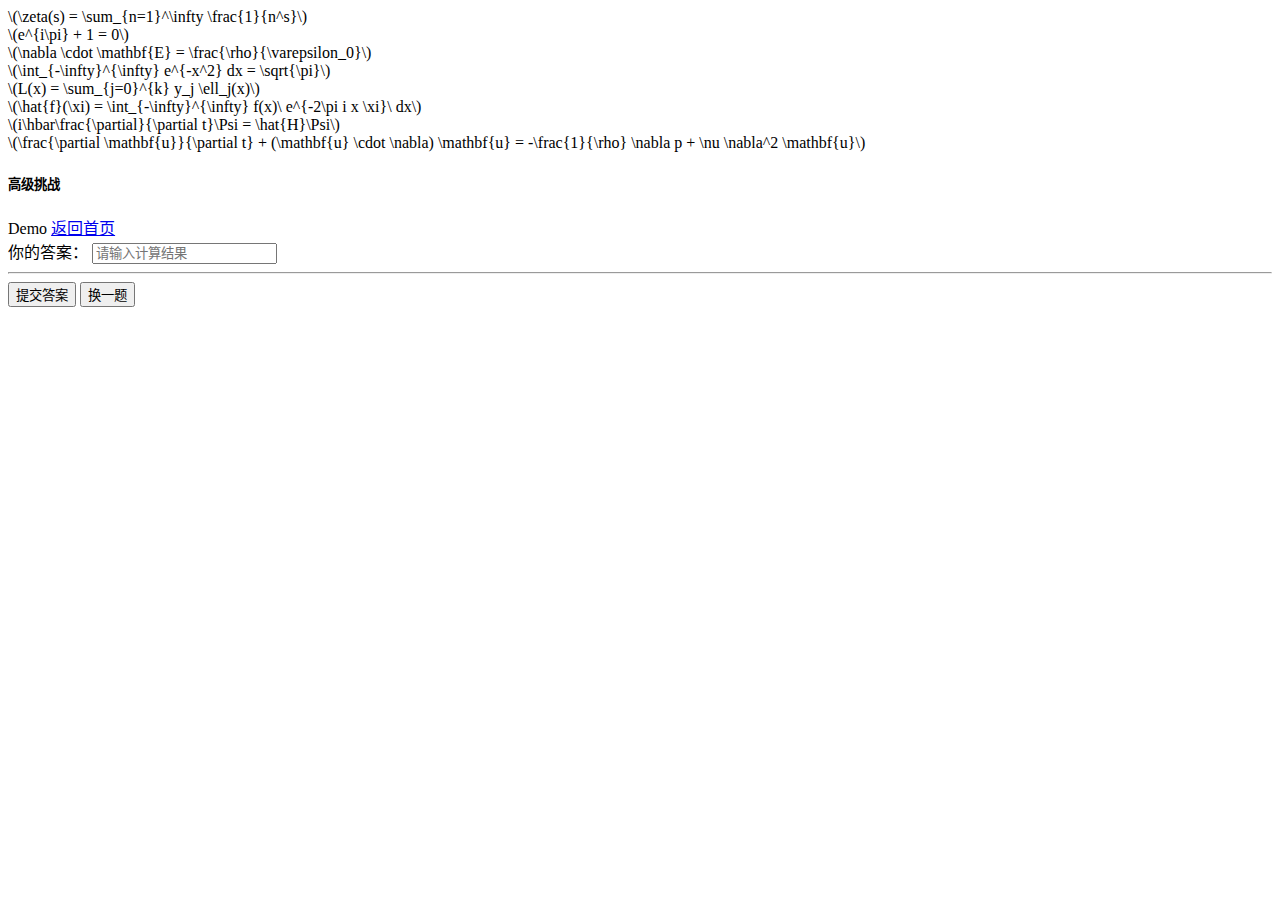
<file: src/main/resources/templates/advanced-challenge.html>
<!DOCTYPE html>
<html lang="zh-CN" xmlns:th="http://www.thymeleaf.org">
  <head>
    <meta charset="UTF-8" />
    <meta name="viewport" content="width=device-width, initial-scale=1.0" />
    <title>高级挑战</title>
    <link th:href="@{/webjars/bootstrap/5.3.0/css/bootstrap.min.css}" rel="stylesheet" />
    <link th:href="@{/webjars/bootstrap-icons/1.11.1/font/bootstrap-icons.css}" rel="stylesheet" />
    <link th:href="@{/css/challenge.css}" rel="stylesheet" />
  </head>
  <body>
    <div id="challenge-layout" class="d-flex flex-column min-vh-100 position-relative">
       <div class="challenge-bg-math">
        <div class="math-formula" style="--top: 10%; --left: 10%;">\(\zeta(s) = \sum_{n=1}^\infty \frac{1}{n^s}\)</div>
        <div class="math-formula" style="--top: 20%; --left: 80%;">\(e^{i\pi} + 1 = 0\)</div>
        <div class="math-formula" style="--top: 75%; --left: 70%;">\(\nabla \cdot \mathbf{E} = \frac{\rho}{\varepsilon_0}\)</div>
        <div class="math-formula" style="--top: 85%; --left: 15%;">\(\int_{-\infty}^{\infty} e^{-x^2} dx = \sqrt{\pi}\)</div>
        <div class="math-formula" style="--top: 45%; --left: 45%;">\(L(x) = \sum_{j=0}^{k} y_j \ell_j(x)\)</div>
        <div class="math-formula" style="--top: 50%; --left: 85%;">\(\hat{f}(\xi) = \int_{-\infty}^{\infty} f(x)\ e^{-2\pi i x \xi}\ dx\)</div>
        <div class="math-formula" style="--top: 70%; --left: 5%;">\(i\hbar\frac{\partial}{\partial t}\Psi = \hat{H}\Psi\)</div>
        <div class="math-formula" style="--top: 30%; --left: 20%;">\(\frac{\partial \mathbf{u}}{\partial t} + (\mathbf{u} \cdot \nabla) \mathbf{u} = -\frac{1}{\rho} \nabla p + \nu \nabla^2 \mathbf{u}\)</div>
      </div>
      <!-- 顶部栏 -->
      <header id="challenge-header" class="d-flex justify-content-between align-items-center py-2 px-3 challenge-header-beauty">
        <h5 class="mb-0 fw-semibold">
            <i class="bi bi-gem me-2"></i>高级挑战
        </h5>
        <div>
            <span class="badge bg-warning text-dark me-2">Demo</span>
            <a href="/" class="btn btn-outline-secondary btn-sm">返回首页</a>
        </div>
      </header>
      <!-- 中间栏 -->
      <main id="challenge-main" class="flex-grow-1 d-flex flex-column align-items-center justify-content-start py-4">
        <div id="advanced-question-area" class="w-100 challenge-card">
          <!-- 高级挑战题目动态渲染 -->
          <div id="question-content">
            <!-- 题目文本、数列等将在这里渲染 -->
          </div>

          <div id="answer-input-area" class="mt-4">
            <!-- 答案输入框 -->
            <label for="answer-input" class="form-label">你的答案：</label>
            <input type="text" id="answer-input" class="form-control" placeholder="请输入计算结果">
          </div>

          <hr class="my-4 w-100">

          <div id="answer-explanation-area" class="alert alert-info d-none fs-6 w-100">
            <!-- 答案解析/鼓励语/解题思路 -->
          </div>
        </div>
      </main>
      <!-- 底部栏：按钮区 -->
      <div id="challenge-bottom-bar" class="d-flex justify-content-center gap-3 align-items-center px-4 py-2 challenge-bottom-bar-beauty">
        <button id="submit-answer-btn" class="btn btn-challenge-main px-4">提交答案</button>
        <button id="next-question-btn" class="btn btn-outline-secondary px-4">换一题</button>
      </div>
    </div>
    <script th:src="@{/webjars/bootstrap/5.3.0/js/bootstrap.bundle.min.js}"></script>
    <script th:src="@{/webjars/mathjax/3.2.2/es5/tex-mml-chtml.js}"></script>
    <script type="module" th:src="@{/js/advanced-challenge.js}"></script>
     <script>
    // Set formula positions via CSS variables
    document.querySelectorAll('.math-formula').forEach(el => {
        // The position is now set directly in the style attribute,
        // but this script could be used for more dynamic positioning if needed.
    });
    
    // Ensure MathJax renders formulas on load
    window.addEventListener('DOMContentLoaded', () => {
      if (window.MathJax && window.MathJax.typesetPromise) {
        window.MathJax.typesetPromise();
      }
    });
    </script>
  </body>
</html>
</file>
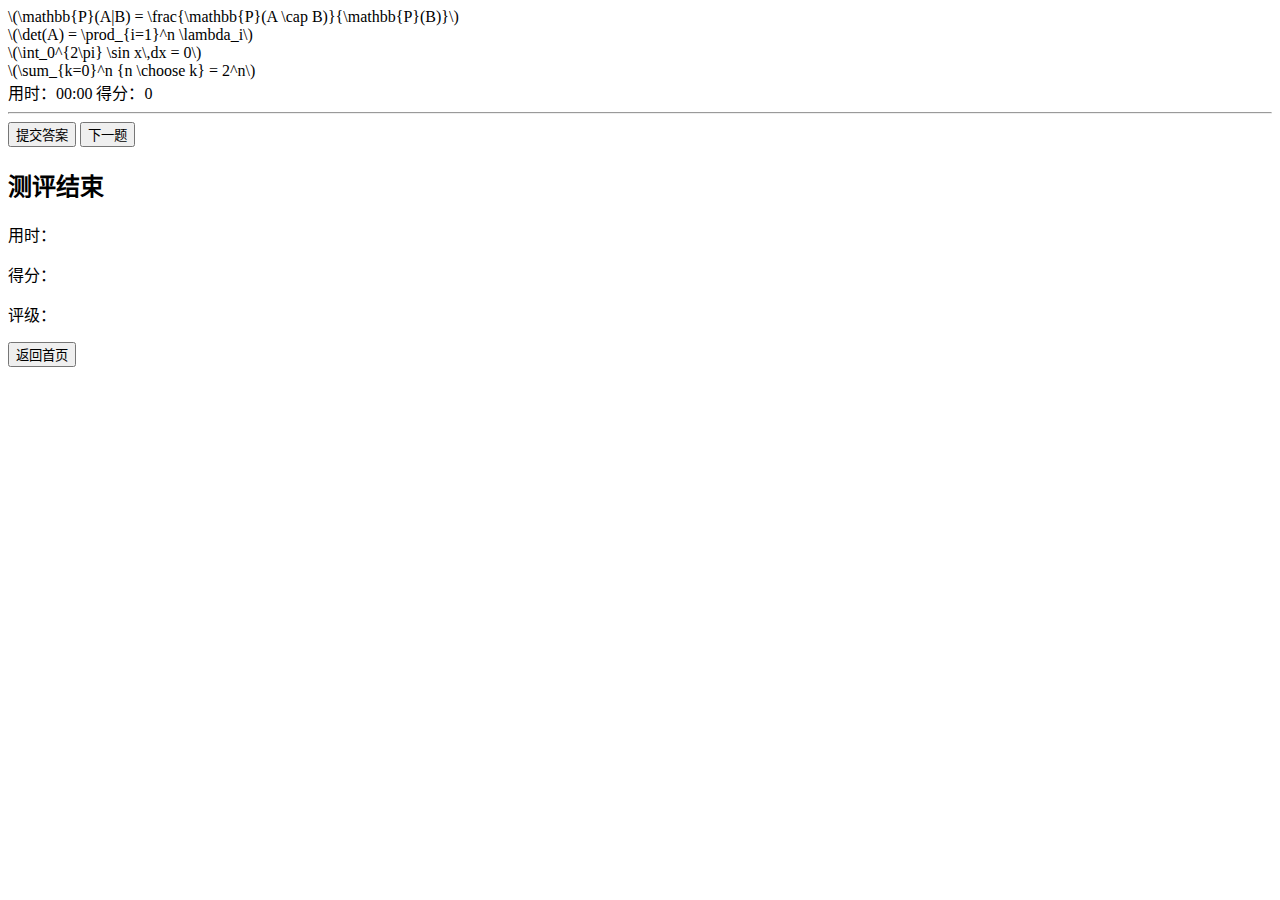
<file: src/main/resources/templates/challenge.html>
<!DOCTYPE html>
<html lang="zh-CN">
  <head>
    <meta charset="UTF-8" />
    <meta name="viewport" content="width=device-width, initial-scale=1.0" />
    <title>闯关测评</title>
    <link th:href="@{/webjars/bootstrap/5.3.0/css/bootstrap.min.css}" rel="stylesheet" />
    <link th:href="@{/webjars/bootstrap-icons/1.11.1/font/bootstrap-icons.css}" rel="stylesheet" />
    <link th:href="@{/css/challenge.css}" rel="stylesheet" />
  </head>
  <body>
    <div id="challenge-layout" class="d-flex flex-column min-vh-100 bg-light position-relative">
      <div class="challenge-bg-math">
        <div class="math-formula" data-top="18%" data-left="10%">\(\mathbb{P}(A|B) = \frac{\mathbb{P}(A \cap B)}{\mathbb{P}(B)}\)</div>
        <div class="math-formula" data-top="60%" data-left="70%">\(\det(A) = \prod_{i=1}^n \lambda_i\)</div>
        <div class="math-formula" data-top="30%" data-left="60%">\(\int_0^{2\pi} \sin x\,dx = 0\)</div>
        <div class="math-formula" data-top="60%" data-left="20%">\(\sum_{k=0}^n {n \choose k} = 2^n\)</div>
      </div>
      <!-- 顶部栏 -->
      <header id="challenge-header" class="d-flex justify-content-center align-items-center py-2 px-3 challenge-header-beauty">
        <div class="challenge-status d-flex align-items-center gap-3">
          <span id="challenge-timer" class="text-secondary fw-semibold fs-5">用时：00:00</span>
          <span id="challenge-score" class="fw-semibold fs-5">得分：0</span>
        </div>
      </header>
      <!-- 中间栏 -->
      <main id="challenge-main" class="flex-grow-1 d-flex flex-column align-items-start justify-content-start py-4">
        <div id="challenge-question-area" class="w-100 px-4 pt-4 challenge-card">
          <!-- 题目内容、答题控件动态渲染 -->
        </div>
        <hr class="my-4 w-100">
        <div id="answer-explanation-area" class="alert alert-info d-none fs-6 w-100 mt-3 challenge-card challenge-explanation">
          <!-- 答案解析/鼓励语/解题思路 -->
        </div>
      </main>
      <!-- 底部栏：按钮区 -->
      <div id="challenge-bottom-bar" class="d-flex justify-content-start gap-3 align-items-center px-4 py-2 challenge-bottom-bar-beauty">
        <button id="submit-answer-btn" class="btn btn-challenge-main px-4">提交答案</button>
        <button id="next-question-btn" class="btn btn-outline-secondary px-4 d-none">下一题</button>
      </div>
    </div>
    <!-- 测评结束弹窗 -->
    <div id="challenge-finish-modal" class="modal fade show d-none" tabindex="-1">
      <div class="modal-dialog modal-dialog-centered">
        <div class="modal-content">
          <div class="modal-header">
            <h2 class="modal-title">测评结束</h2>
          </div>
          <div class="modal-body text-center">
            <p class="fs-4">用时：<span id="final-time"></span></p>
            <p class="fs-4">得分：<span id="final-score"></span></p>
            <p class="fs-4">评级：<span id="final-rating"></span></p>
            <div id="challenge-ranking" class="my-3"></div>
            <button id="close-finish-modal-btn" class="btn btn-primary mt-2 btn-lg">返回首页</button>
          </div>
        </div>
      </div>
    </div>
    <script th:src="@{/webjars/bootstrap/5.3.0/js/bootstrap.bundle.min.js}"></script>
    <script th:src="@{/webjars/mathjax/3.2.2/es5/tex-mml-chtml.js}" onload="window.MathJax && MathJax.typesetPromise && MathJax.typesetPromise();"></script>
    <script th:src="@{/js/challenge.js}"></script>
    <script>
    // 设置公式位置
    document.querySelectorAll('.math-formula').forEach(el => {
      el.style.setProperty('--top', el.getAttribute('data-top'));
      el.style.setProperty('--left', el.getAttribute('data-left'));
    });
    // 数学公式动态漂移
    document.addEventListener('mousemove', function(e) {
      const formulas = document.querySelectorAll('.math-formula');
      const { innerWidth, innerHeight } = window;
      const xRatio = (e.clientX / innerWidth - 0.5) * 2;
      const yRatio = (e.clientY / innerHeight - 0.5) * 2;
      formulas.forEach((el, i) => {
        const dx = 20 * (Math.sin(i + 1) * xRatio);
        const dy = 20 * (Math.cos(i + 1) * yRatio);
        el.style.transform = `translate(${dx}px, ${dy}px)`;
      });
    });
    </script>
  </body>
</html>
</file>
